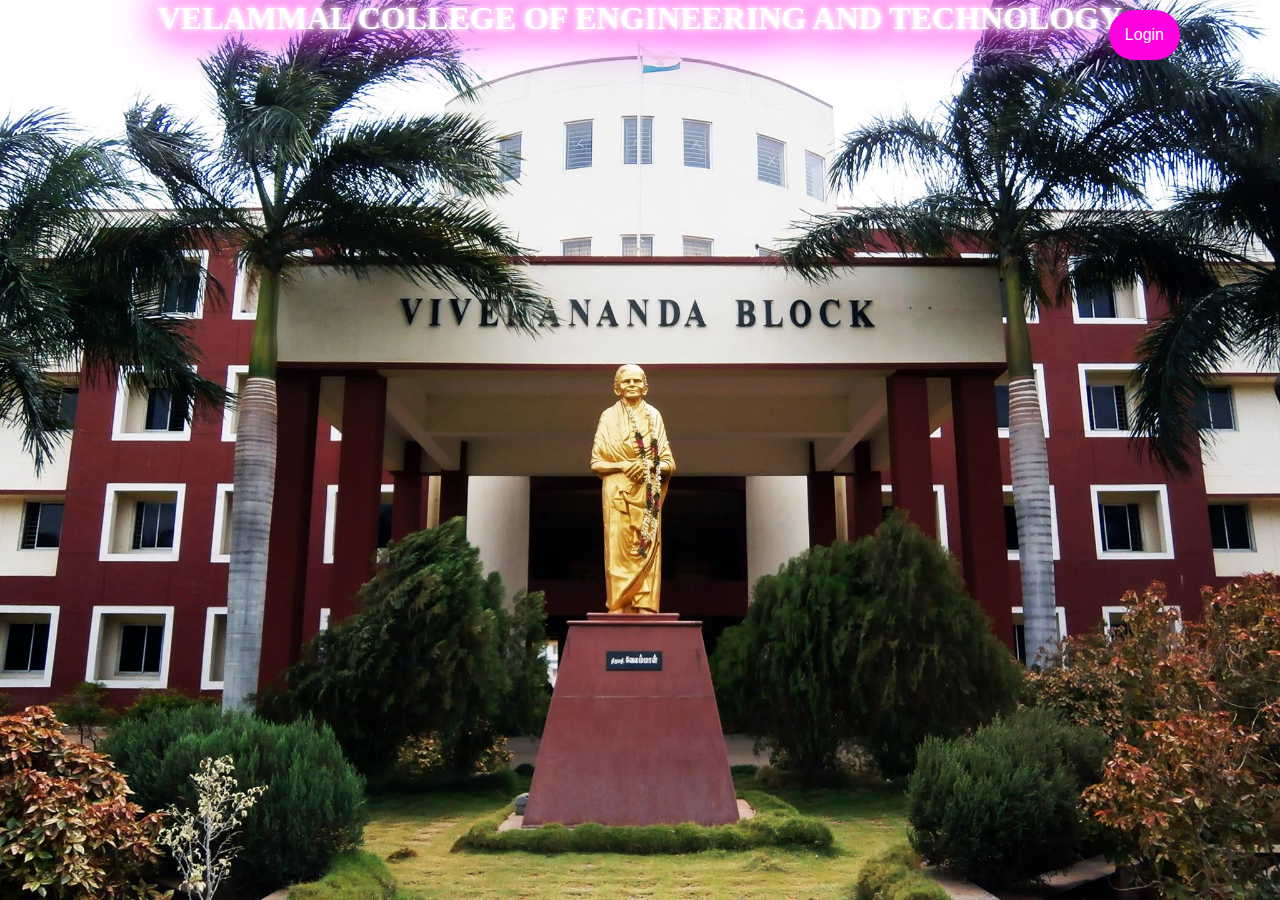
<file: index.html>
<html>
<head>
<meta name="viewport" content="width=device-width, initial-scale=1.0">
<title>VCET</title>
<link rel="stylesheet" href="ip.css">
</head>
<body>
<div class="slider">
<style>
.dropbtn {
  background-color: #ff00de;
  color: white;
  padding: 16px;
  font-size: 16px;
  border: none;
  cursor: pointer;
  border-radius: 30px;
  box-shadow: 0px 8px 16px 0px rgba(0,0,0,0.2);
  transition: background-color 0.3s ease;
}

.dropbtn:hover, .dropbtn:focus {
  background-color: #ff0055;
}

.dropdown {
  position: absolute;
  display: inline-block;
  top: 10px;
  right: 100px;
  z-index: 999;
}

.dropdown-content {
  display: none;
  position: absolute;
  background-color: #f1f1f1;
  min-width: 160px;
  overflow: auto;
  box-shadow: 0px 8px 16px 0px rgba(0,0,0,0.2);
  z-index: 1;
}

.dropdown-content a {
  color: black;
  padding: 12px 16px;
  text-decoration: none;
  display: block;
}

.dropdown a:hover {background-color: #ddd;}

.show {display: block;}
</style>
</head>
<body>
<div class="dropdown">
  <button onclick="myFunction()" class="dropbtn">Login</button>
  <div id="myDropdown" class="dropdown-content">
    <a href="admin_login.html">Admin Login</a>
    <a href="user_login.html">Student Login</a>
  </div>
</div>
<script>
/* When the user clicks on the button,
toggle between hiding and showing the dropdown content */
function myFunction() {
  document.getElementById("myDropdown").classList.toggle("show");
}

// Close the dropdown if the user clicks outside of it
window.onclick = function(event) {
  if (!event.target.matches('.dropbtn')) {
    var dropdowns = document.getElementsByClassName("dropdown-content");
    var i;
    for (i = 0; i < dropdowns.length; i++) {
      var openDropdown = dropdowns[i];
      if (openDropdown.classList.contains('show')) {
        openDropdown.classList.remove('show');
      }
    }
  }
}
</script>
<h1 style="color: #fff; text-shadow: 0 0 5px #fff, 0 0 10px #fff, 0 0 20px #fff, 0 0 30px #ff00de, 0 0 40px #ff00de, 0 0 50px #ff00de, 0 0 60px #ff00de;">VELAMMAL COLLEGE OF ENGINEERING AND TECHNOLOGY</h1>
</div>
</body>
</html>
</file>
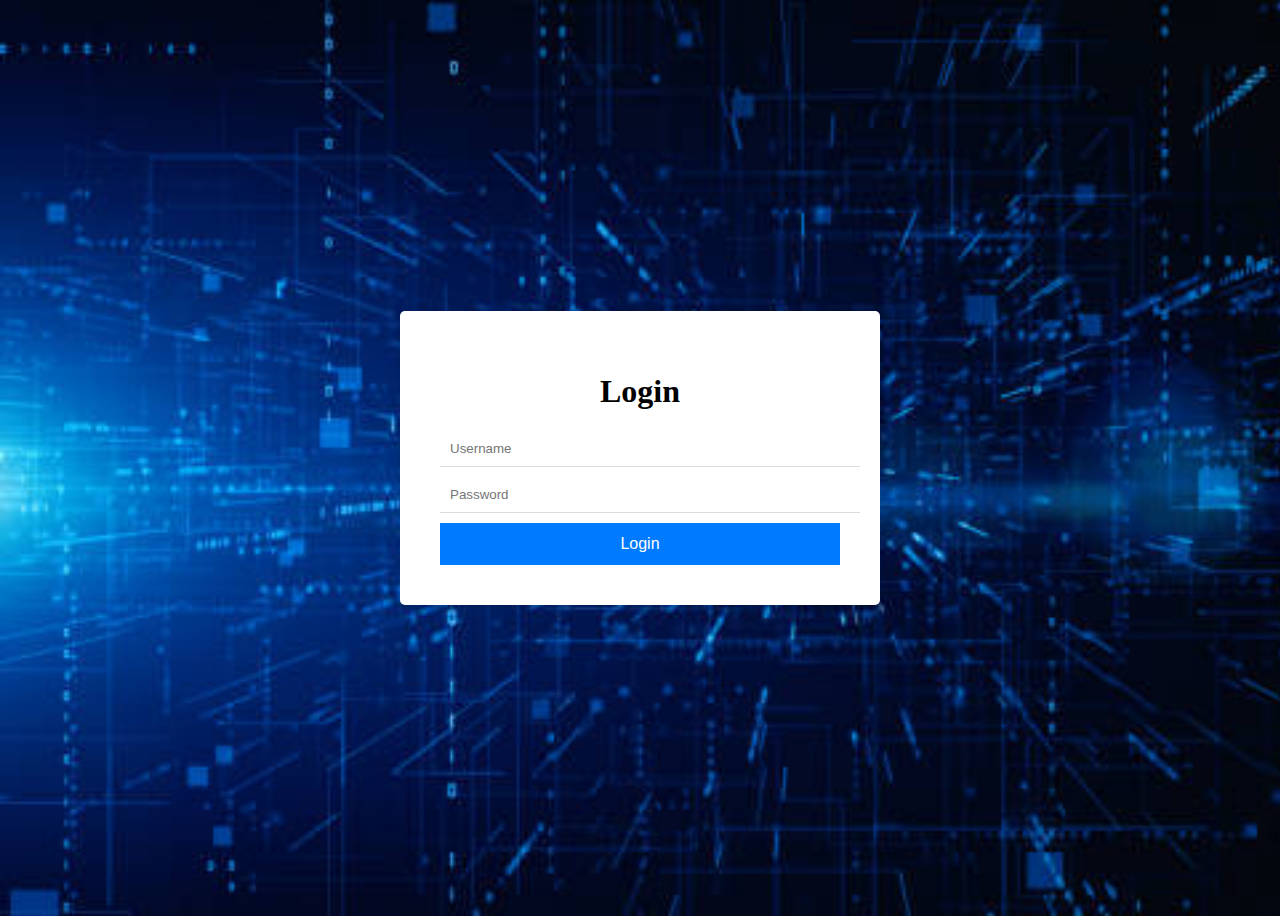
<file: admin_login.html>
<!DOCTYPE html>
<html>
<head>
    <title>Login</title>
<style>

    body {
      background-image: url('bg1.jpg'); 
      background-size: cover; 
    
    }
    body {
      display: flex;
      justify-content: center;
      align-items: center;
      height: 100vh;
      background-color: #f9f9f9;
    }

   
    .login-container {
      padding: 40px;
      background-color: #ffffff;
      border-radius: 5px;
      box-shadow: 0px 0px 5px rgba(0, 0, 0, 0.1);
      max-width: 400px;
      width: 100%;
      text-align: center;
    }

   
    .login-form {
      margin-top: 20px;
    }

    .login-form input[type="text"],
    .login-form input[type="password"] {
      width: 100%;
      padding: 10px;
      margin-bottom: 10px;
      border: none;
      border-bottom: 1px solid #ddd;
      outline: none;
    }

    .login-form input[type="button"] {
      width: 100%;
      padding: 12px;
      background-color: #007bff;
      color: #fff;
      font-size: 16px;
      border: none;
      cursor: pointer;
      outline: none;
    }

    .login-form input[type="button"]:hover {
      background-color: #1eb300;
    }


    /* Message container */
    .message-container {
      margin-top: 20px;
    }

    .message-container p {
      color: #007bff;
      font-weight: bold;
    }

  </style>
    <script>
        function checkUsername() {
            var enteredUsername = document.getElementById("username").value; // Get entered username from input field
            var predefinedUsername = "kumaresansudharshini@gmail.com"; 
            var predefinedpassword = "Sridevi@30";// Define predefined username
            if (enteredUsername === predefinedUsername) {
                // Redirect to next page if entered username matches predefined username
                window.location.href = "leave2.php";
            } else {
                alert("Invalid username. Please try again."); // Show error message if entered username does not match predefined username
            }
        }
    </script>
</head>
<body>
   
    <div class="login-container">
    <h1>Login</h1>
    <form class="login-form" onsubmit="return false;">
      <input type="text" placeholder="Username" autocomplete="off" id="username">
      <input type="password" placeholder="Password" autocomplete="off" id="password">
      <input type="button" value="Login" onclick="checkUsername()">
    </form>
</body>
</html>
</file>
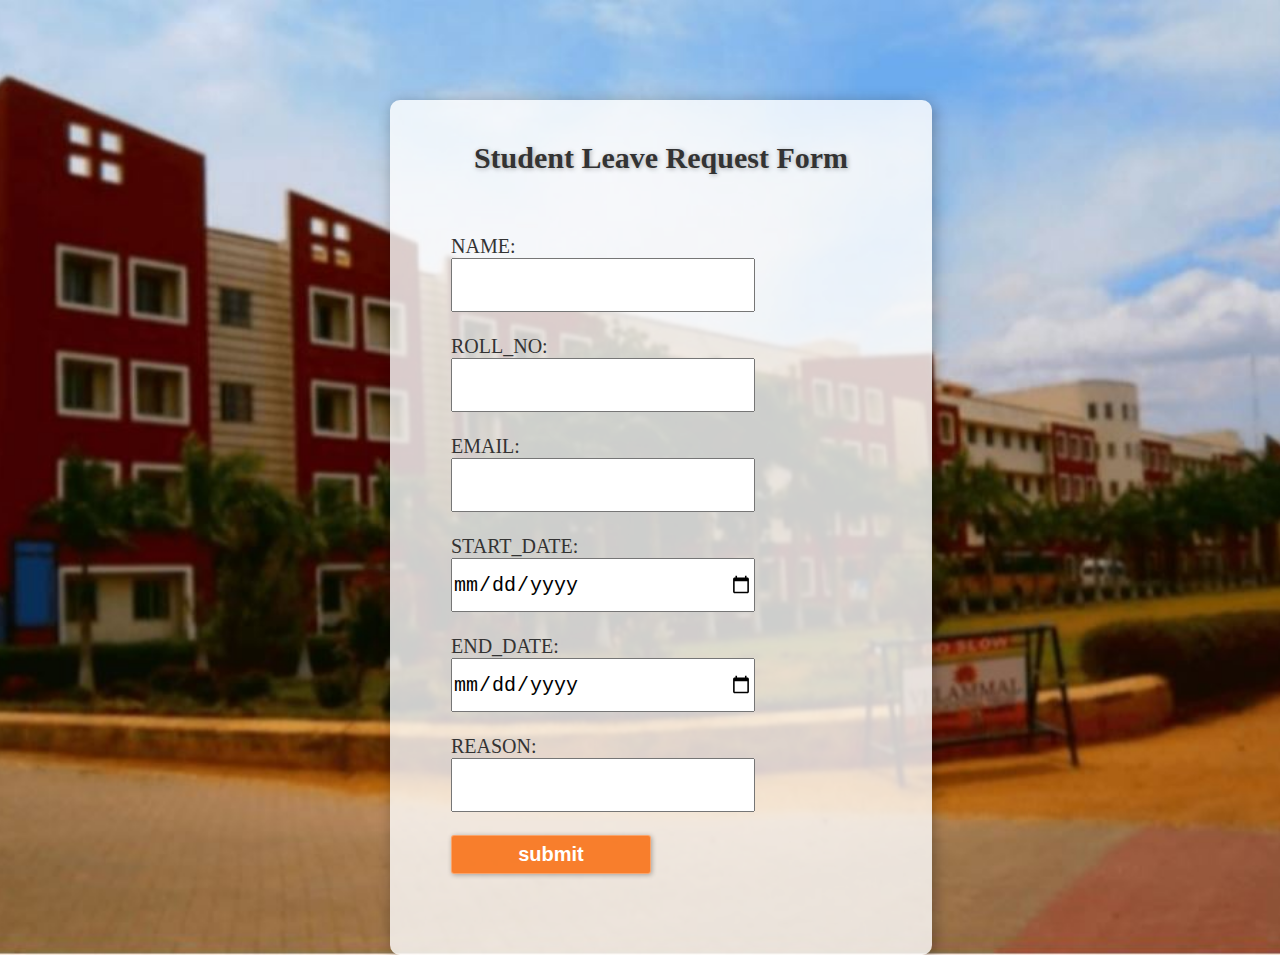
<file: form.html>
<!DOCTYPE html>
<html>
  <head>
    <link rel="stylesheet"  href="style.css">
    <script type="text/javascript" src="validate.js"></script>
    <title>Student Leave Request Form</title>
  </head>
  <body style="background-image:url(building.png);background-repeat:no-repeat; background-size: cover; background-position: center">
    <div class="main">
      <div class="register">
    <h2>Student Leave Request Form</h2>
    <form id="register" action="leave_insert.php" method="POST">
      NAME:<br><input type="text"  name="name" autocomplete="off" style="width:300px;height:50px;font-size:20px" required><br><br>
      ROLL_NO:<br><input type="text"  name="rno"  autocomplete="off" style="width:300px;height:50px;font-size:20px" required><br><br>
      EMAIL:<br><input type="email" name="email"  autocomplete="off" style="width:300px;height:50px;font-size:20px" required><br><br>
      START_DATE:<br><input type="date"  name="start_date"  autocomplete="off" style="width:300px;height:50px;font-size:20px" required><br><br>
      END_DATE:<br><input type="date" name="end_date"  autocomplete="off" style="width:300px;height:50px;font-size:20px" required><br><br>
      REASON:<br><input type="text"  name="reason"  autocomplete="off" style="width:300px;height:50px;font-size:20px" required></textarea><br><br>
      <input type="submit" value="submit" name="submitval"  id="submit" onclick="validate()">
    </form>
    <div id="response"></div>
      </div>
    </div>
  </body>
</html>
</file>
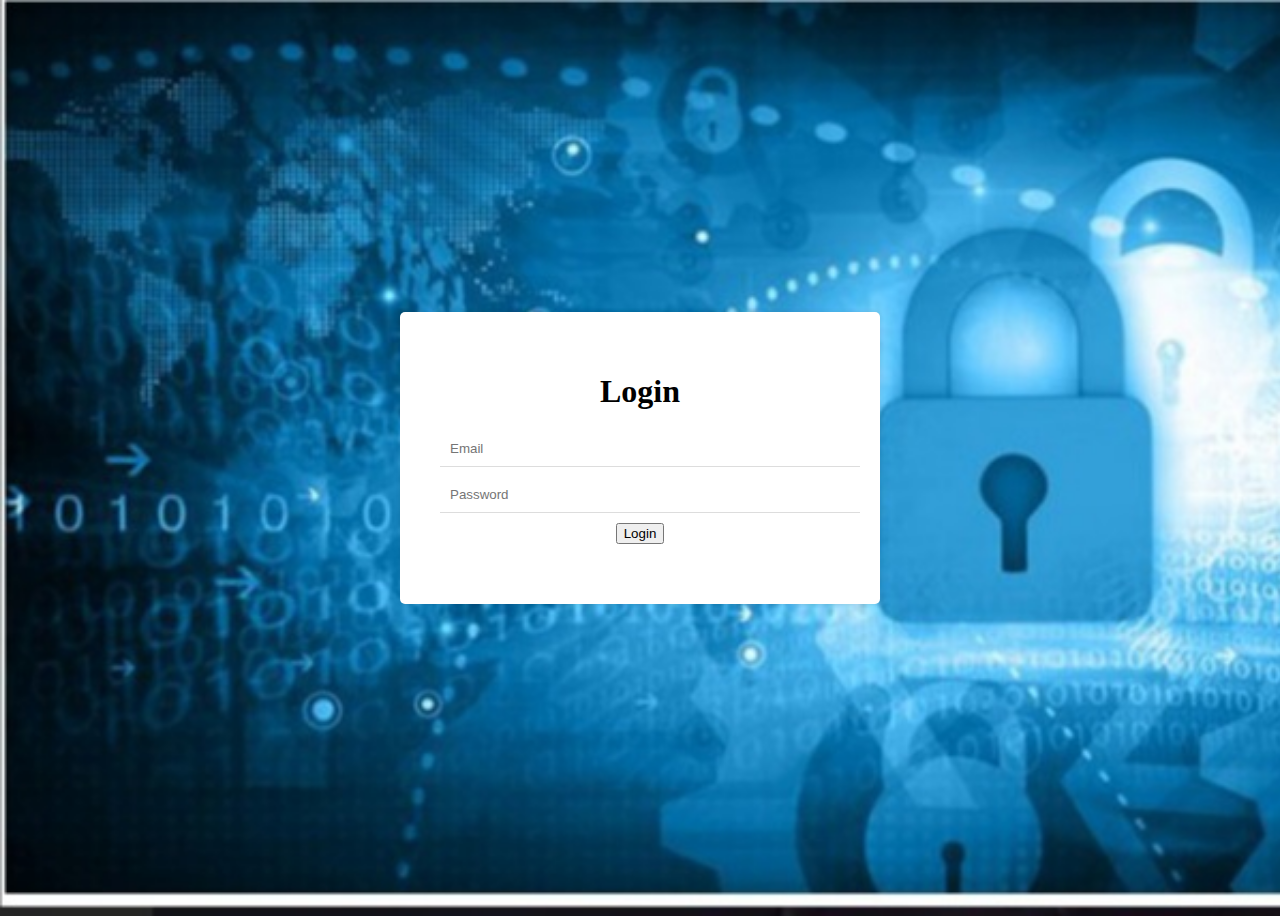
<file: user_login.html>
<!DOCTYPE html>
<html>
<head>
  <title>Login Page</title>
  <style>
    body {
      background-image: url('sign.jpg'); 
      background-size: cover; 
    }
    body {
      display: flex;
      justify-content: center;
      align-items: center;
      height: 100vh;
      background-color: #f9f9f9;
    }
    .login-container {
      padding: 40px;
      background-color: #ffffff;
      border-radius: 5px;
      box-shadow: 0px 0px 5px rgba(0, 0, 0, 0.1);
      max-width: 400px;
      width: 100%;
      text-align: center;
    }
    .login-form {
      margin-top: 20px;
    }
    .login-form input[type="text"],
    .login-form input[type="password"] {
      width: 100%;
      padding: 10px;
      margin-bottom: 10px;
      border: none;
      border-bottom: 1px solid #ddd;
      outline: none;
    }
    .login-form input[type="button"] {
      width: 100%;
      padding: 12px;
      background-color: #007bff;
      color: #fff;
      font-size: 16px;
      border: none;
      cursor: pointer;
      outline: none;
    }
    .login-form input[type="button"]:hover {
      background-color: #1eb300;
    }
    /* Message container */
    .message-container {
      margin-top: 20px;
    }
    .message-container p {
      color: #007bff;
      font-weight: bold;
    }
  </style>
</head>
<body>
  <div class="login-container">
    <h1>Login</h1>
    <form class="login-form" action="login.php" method="post">
      <input type="text" placeholder="Email" autocomplete="off" name="email" id="email">
      <input type="password" placeholder="Password" autocomplete="off" name="password" id="password">
      <input type="submit" value="Login">
    </form>
    <div class="message-container" id="message-container"></div>
  </div>
</body>
</html>
</file>
<file: ip.css>
body{
    margin:0;
    padding:0;
    height:100%;
    width:100%;
    }
    .slider{
    height:100vh;
    width:100%;
    background-image:url(block.png);
    background-size:cover;
    background-position:center;
    background-repeat:no-repeat;
    transition:5s;
    text-align:center;
    animation-name: animate;
    animation-direction:alternate-reverse;
    animation-duration:30s;
    animation-fill-mode:forwards;
    animation-iteration-count:infinite;
    animation-play-state:running;
    animation-timing-function:ease-in-out;
    }
    @keyframes animate{
    0%{
    background-image:url(building.png);
    }20%{
    background-image:url(lab.png);
    }30%{
    background-image:url(lib.png);
    }40%{
    background-image:url(auditorium.png);
    }
    }
    .clg{
    margin:10px;
    padding:0;
    font-family:'Times New Roman';
    font-size:40px;
    text-shadow:2px 2px 4px #000000;
    }
</file>
<file: style.css>
* {
    margin: 0;
    padding: 0;
  }
  
  body {

    background-size: cover;
  }
  
  div.main {
    width: 500px;
    margin: 100px auto 0px auto;
  }
  
  h2 {
    text-align: center;
    padding: 20px;
    font-family: 'Times New Roman';
  }
  
  div.register {
    background-color: rgba(255, 255, 255, 0.8);
    width: 100%;
    font-size: 20px;
    border-radius: 10px;
    border: 1px solid transparent;
    box-shadow: 2px 2px 15px rgba(0, 0, 0, 0.3);
    color: #333;
    padding: 20px;
    margin-top: 20px;
  }
  
  form#register {
    margin: 40px;
  }
  
  label {
    font-family: 'Times New Roman';
    font-size: 20px;
    font-style: italic;
  }
  
  input[type="submit"] {
    width: 200px;
    padding: 7px;
    font-size: 20px;
    font-family: sans-serif;
    font-weight: 600;
    border: none;
    border-radius: 3px;
    background-color: rgba(250, 100, 0, 0.8);
    color: #fff;
    cursor: pointer;
    border: 1px solid rgba(255, 255, 255, 0.3);
    box-shadow: 1px 1px 5px rgba(0, 0, 0, 0.3);
    margin-bottom: 20px;
  }
  
  input[type="submit"] :hover {
    background-color: green;
  }
  
  label,
  span,
  h2 {
    text-shadow: 1px 1px 5px rgba(0, 0, 0, 0.3);
  }
</file>
